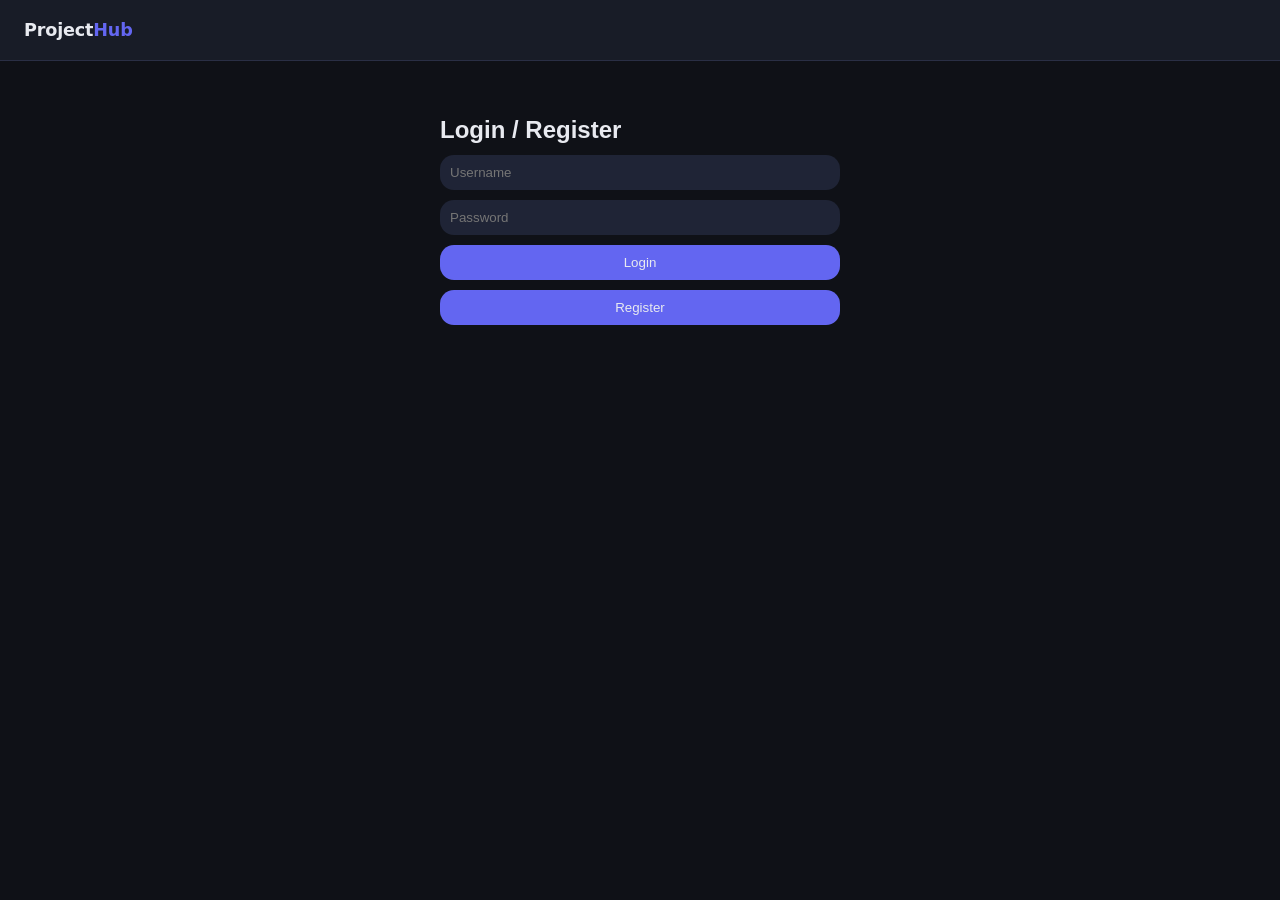
<file: frontend/auth.html>
<!DOCTYPE html>
<html lang="en">
<head>
    <meta charset="UTF-8">
    <meta name="viewport" content="width=device-width, initial-scale=1.0">
    <title>Authentication</title>

    <style>
        :root {
            --bg:           #0f1117;
            --surface:      #181c27;
            --surface-2:    #1f2436;
            --border:       #2a2f45;
            --text:         #e8eaf0;
            --text-muted:   #7880a0;
            --accent:       #6366f1;
            --accent-hover: #4f52d4;
            --danger:       #e05c5c;
            --success:      #4caf84;

            --radius:       10px;
            --radius-sm:    6px;
            --shadow:       0 2px 12px rgba(0,0,0,.4);

            --font-body:    "Inter", system-ui, sans-serif;
            --font-mono:    "JetBrains Mono", "Fira Code", monospace;
        }
    
*, *::before, *::after { box-sizing: border-box; margin: 0; padding: 0; }

        body {
            font-family: var(--font-body);
            background:  var(--bg);
            color:       var(--text);
            line-height: 1.6;
            min-height:  100vh;
        }

        input, button {
            width: 100%;
            padding: 10px;
            margin: 5px 0;
            background: var(--surface-2);
            border: none;
            border-radius: 14px;
            color:var(--text)
        }

        button{
            background: var(--accent);
        }

        button:hover{
            background: var(--accent-hover);
        }

        #message {
            margin-top: 10px;
            color: var(--danger);
        }
        .topbar {
            display: flex;
            align-items: center;
            justify-content: space-between;
            padding: 1rem 1.5rem;
            background: var(--surface);
            border-bottom: 1px solid var(--border);
        }

        .topbar-logo {
            font-weight: 700;
            font-size: 1.1rem;
            letter-spacing: -.01em;
            color: var(--text);
        }
        .topbar-logo span { color: var(--accent); }
        a {
        color: var(--accent);
        text-decoration: none;
        }
        a:hover { text-decoration: underline; }
        #login-container{
            font-family: Arial, sans-serif;
            max-width: 400px;
            margin: 50px auto;
        }
    </style>
</head>

<body>
<header class="topbar">
    <a class="topbar-logo" href="/">Project<span>Hub</span></a>
</header>
<div id="login-container">
    <h2>Login / Register</h2>

    <input id="username" type="text" placeholder="Username">
    <input id="password" type="password" placeholder="Password">

    <button onclick="sendAuth('/auth/login')">Login</button>
    <button onclick="sendAuth('/auth/register')">Register</button>

    <div id="message"></div>
</div>
<script>
async function sendAuth(endpoint) {
    const username = document.getElementById("username").value;
    const password = document.getElementById("password").value;
    const message = document.getElementById("message");

    message.textContent = "";

    try {
        const response = await fetch(endpoint, {
            method: "POST",
            headers: {
                "Content-Type": "application/json"
            },
            body: JSON.stringify({
                username: username,
                password: password
            })
        });

        const data = await response.json();

        if (data.success === true) {
            window.location.href = "/";
        } else {
            message.textContent = data.cause || "Unknown error";
        }

    } catch (error) {
        message.textContent = "Connection error";
        console.error(error);
    }
}
</script>

</body>
</html>
</file>
